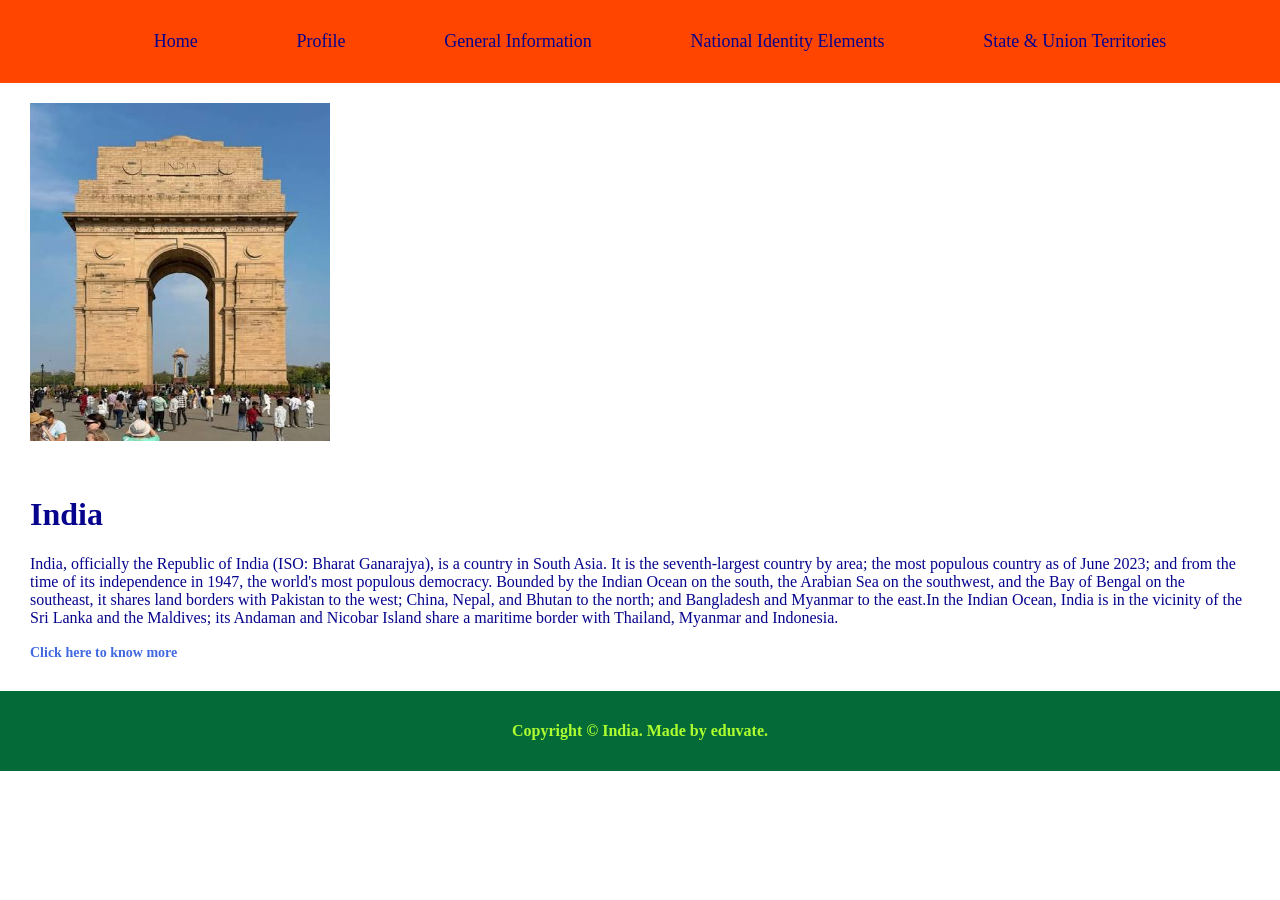
<file: index.html>
<!DOCTYPE html>
<html>
<head>
	<meta charset="utf-8">
	<meta name="viewport" content="width=device-width, initial-scale=1">
	<title>Indian Portal | Home</title>
	<link rel="stylesheet" href="style.css">
</head>
<body>
	<header> 
		<nav> 
           <ul>
           	<li> <a href="index.html"> Home </a></li>
           	<li> <a href="profile.html"> Profile </a> </li>
           	<li> <a href="general_info.html"> General Information </a></li>
           	<li> <a href="national_elements.html"> National Identity Elements </a></li>
           	<li> <a href="states_union_territories.html"> State & Union Territories</a></li>
           </ul>
		</nav>
	</header>
	<main>
		<div class="row">
			<div class="column1">
				<img src="images.jpg" height="338px" width="300px">


			</div>
				<div class="column2">
					<h1>India</h1>
					<p>India, officially the Republic of India (ISO: Bharat Ganarajya), is a  country in South Asia. It is the seventh-largest country by area; the most populous country as of June 2023; and from the time of its independence in 1947, the world's most populous democracy. Bounded by the Indian Ocean on the south, the Arabian Sea on the southwest, and the Bay of Bengal on the southeast, it shares land borders with Pakistan to the west; China, Nepal, and Bhutan to the north; and Bangladesh and Myanmar to the east.In the Indian Ocean, India is in the vicinity of the Sri Lanka and the Maldives; its Andaman and Nicobar Island share a maritime border with Thailand, Myanmar and Indonesia. </p>					    
					<a href="profile.html"><strong>Click here to know more</a>
				</div>
			</div>
	</main>

	<footer>
	<p id="footer_paragraph">Copyright &copy; India. Made by eduvate.</p>
	</footer>
</body>
</html>
</file>
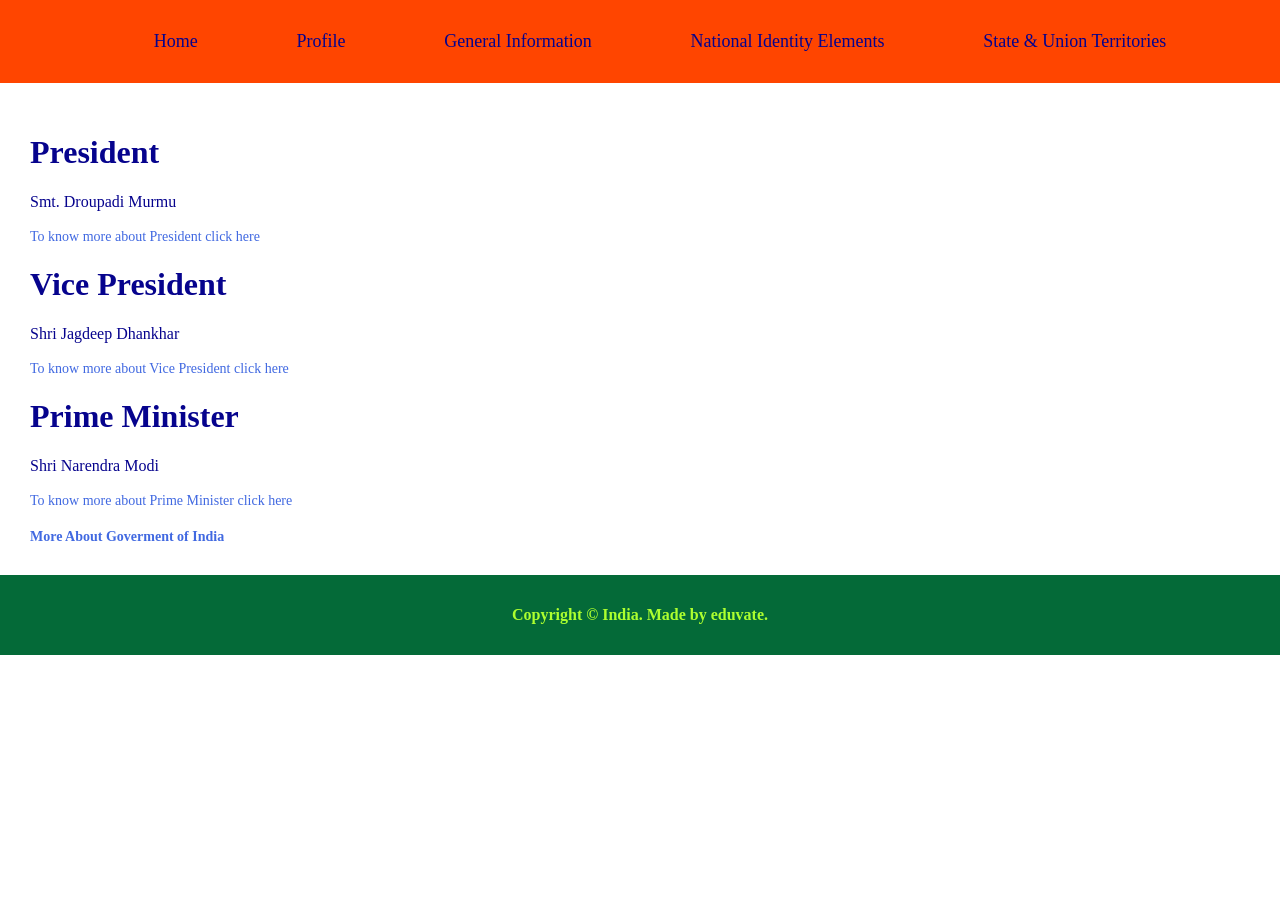
<file: general_info.html>
<!DOCTYPE html>
<html>
<head>
	<meta charset="utf-8">
	<meta name="viewport" content="width=device-width, initial-scale=1">
	<title>Indian Portal | Home</title>
	<link rel="stylesheet" href="style.css">
</head>
<body>
	<header> 
		<nav> 
           <ul>
           	<li> <a href="index.html"> Home </a></li>
           	<li> <a href="profile.html"> Profile </a> </li>
           	<li> <a href="general_info.html"> General Information </a></li>
           	<li> <a href="national_elements.html"> National Identity Elements </a></li>
           	<li> <a href="states_union_territories.html"> State & Union Territories</a></li>
           </ul>
		</nav>
	</header>
		<main>
			<div class="row">
				<div class="column2">	
					<h1>President</h1>
					<p>Smt. Droupadi Murmu</p>
					<a href="https://presidentofindia.nic.in/" target="_blank">To know more about President click here</a>
					<h1>Vice President</h1>
					<p>Shri Jagdeep Dhankhar</p>
					<a href="https://vicepresidentofindia.nic.in/" target="_blank">To know more about Vice President click here</a>
					<h1>Prime Minister</h1>
					<p>Shri Narendra Modi</p>
					<a href="https://www.pmindia.gov.in/en/pms-profile" target="_blank">To know more about Prime Minister click here</a><br><br>
					<a href="https://www.india.gov.in/my-goverment/whos-who" target="_blank"><strong>More About Goverment of India</strong>
				    </a>
				</div>
			</div>
		</main>
	<footer>
	<p id="footer_paragraph">Copyright &copy; India. Made by eduvate.</p>
	</footer>
</body>
</html>
</file>
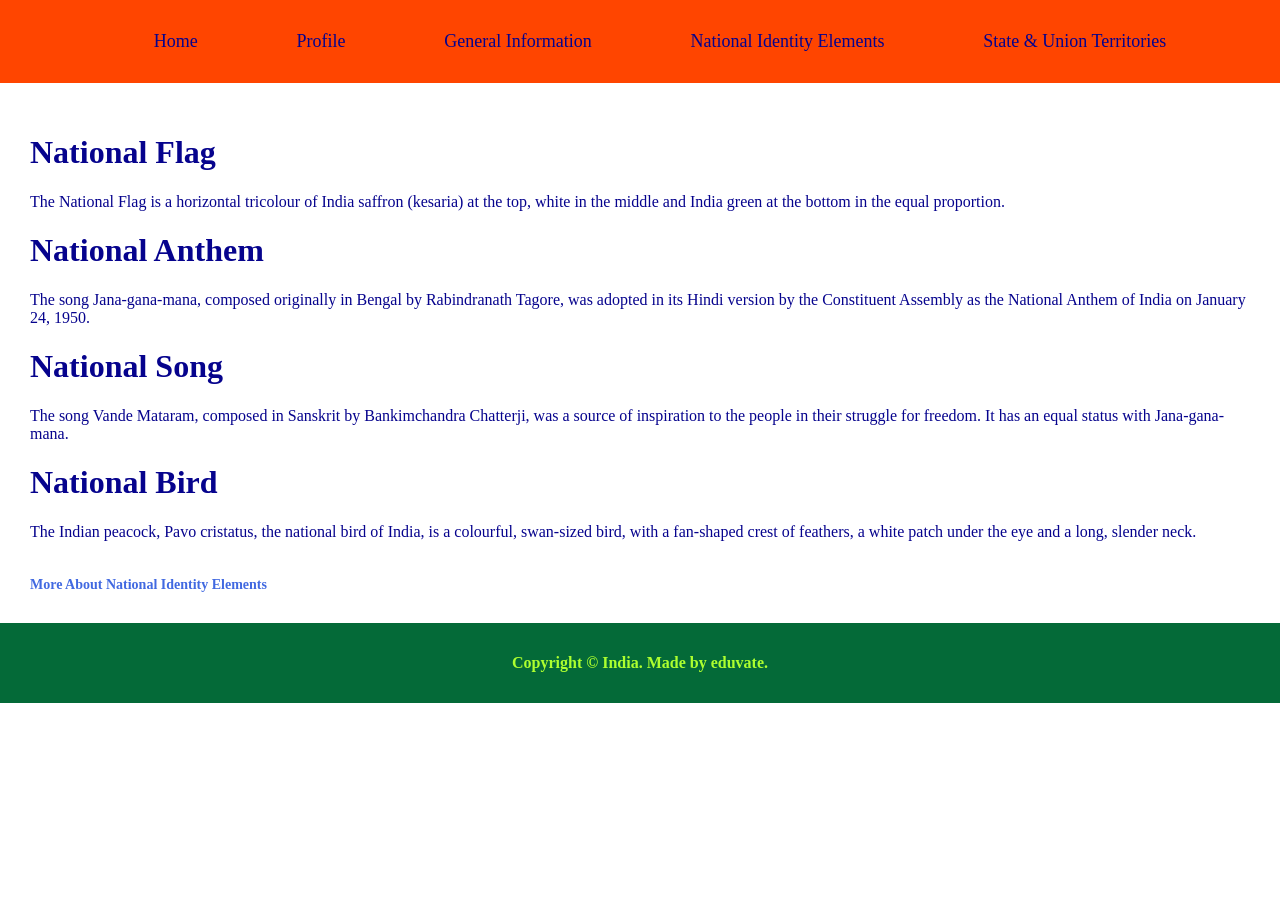
<file: national_elements.html>
<!DOCTYPE html>
<html>
<head>
	<meta charset="utf-8">
	<meta name="viewport" content="width=device-width, initial-scale=1">
	<title>Indian Portal | Home</title>
	<link rel="stylesheet" href="style.css">
</head>
<body>
	<header> 
		<nav> 
           <ul>
           	<li> <a href="index.html"> Home </a></li>
           	<li> <a href="profile.html"> Profile </a> </li>
           	<li> <a href="general_info.html"> General Information </a></li>
           	<li> <a href="national_elements.html"> National Identity Elements </a></li>
           	<li> <a href="states_union_territories.html"> State & Union Territories</a></li>
           </ul>
		</nav>
	</header>


	<main>
		<div class="row">
			<div class="column2">
				<h1>National Flag</h1>
				<p>The National Flag is a horizontal tricolour of India saffron (kesaria) at the top, white in the middle and India green at the bottom in the equal proportion.</p>
				<h1>National Anthem</h1>
				<p>The song Jana-gana-mana, composed originally in Bengal by Rabindranath Tagore, was adopted in its Hindi version by the Constituent Assembly as the National Anthem of India on January 24, 1950.</p>
				<h1>National Song</h1>
				<p>The song Vande Mataram, composed in Sanskrit by Bankimchandra Chatterji, was a source of inspiration to the people in their struggle for freedom. It has an equal status with Jana-gana-mana.</p>
				<h1>National Bird</h1>
				<p>The Indian peacock, Pavo cristatus, the national bird of India, is a colourful, swan-sized bird, with a fan-shaped crest of feathers, a white patch under the eye and a long, slender neck.</p>
				<br>
				<a href="https://www.knowindia.india.gov.in/national-identity-elements/" style="color:royalblue;" target="_blank">
					<strong> More About National Identity Elements</strong></a>
			</div>
		</div>
	</main>


	<footer>
	<p id="footer_paragraph">Copyright &copy; India. Made by eduvate.</p>
	</footer>
	</body>
	</html>
</file>
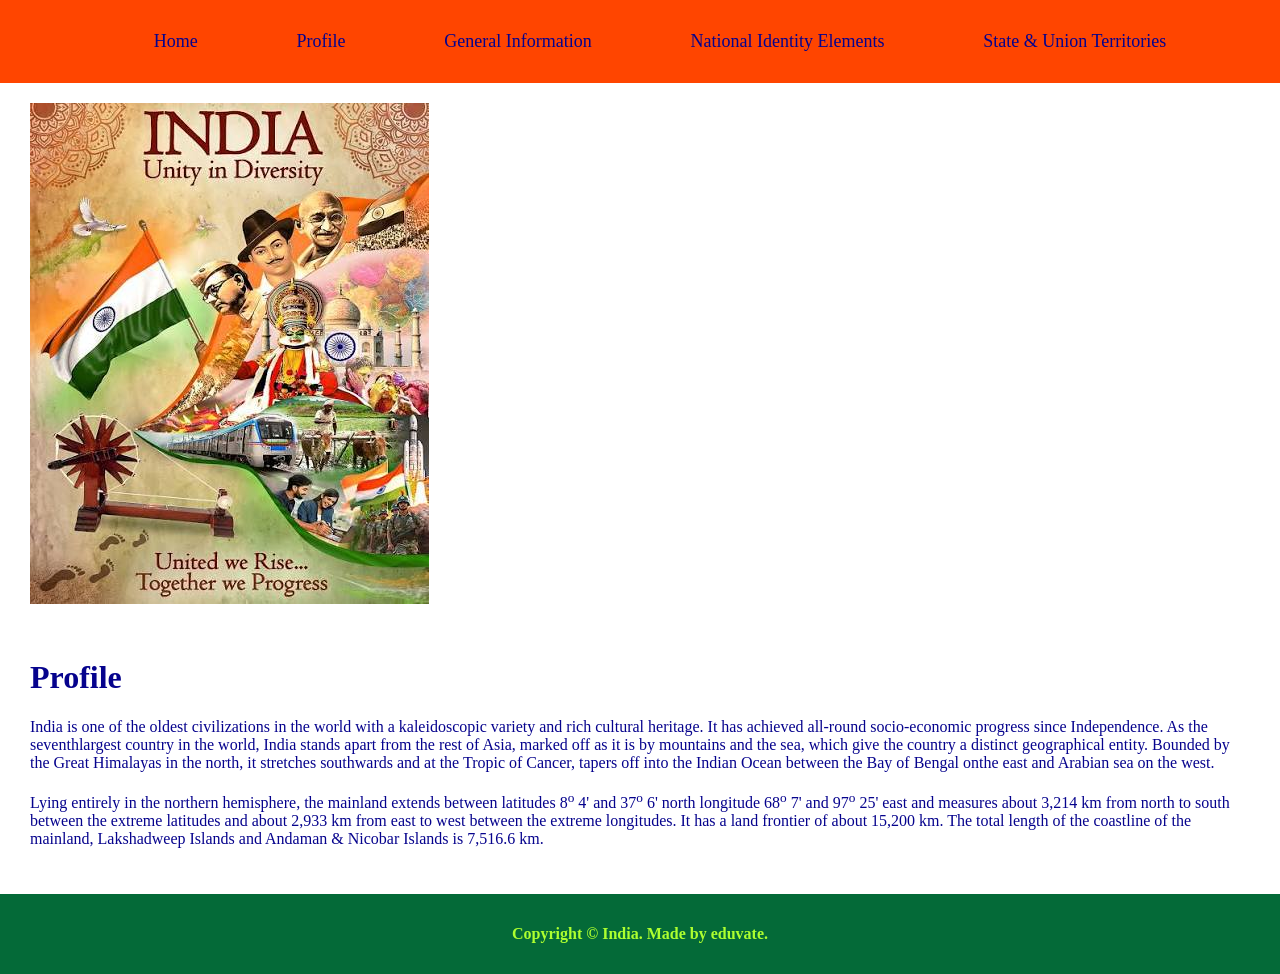
<file: profile.html>
<!DOCTYPE html>
<html>
<head>
	<meta charset="utf-8">
	<meta name="viewport" content="width=device-width, initial-scale=1">
	<title>Indian Portal | Home</title>
	<link rel="stylesheet" href="style.css">
</head>
<body>
	<header> 
		<nav> 
           <ul>
           	<li> <a href="index.html"> Home </a></li>
           	<li> <a href="profile.html"> Profile </a> </li>
           	<li> <a href="general_info.html"> General Information </a></li>
           	<li> <a href="national_elements.html"> National Identity Elements </a></li>
           	<li> <a href="states_union_territories.html"> State & Union Territories</a></li>
           </ul>
		</nav>
	</header>
		<main>
			<div class="row">
			<div class="column1">
				<img src="images (1).jpg">
			</div>
			<div class="column2">
				<h1>Profile</h1>
					<p>India is one of the oldest civilizations in the world with a kaleidoscopic variety and rich cultural heritage. It has achieved all-round socio-economic progress since Independence. As the seventhlargest country in the world, India stands apart from the rest of Asia, marked off as it is by mountains and the sea, which give the country a distinct geographical entity. Bounded by the Great Himalayas in the north, it stretches southwards and at the Tropic of Cancer, tapers off into the Indian Ocean between the Bay of Bengal onthe east and Arabian sea on the west.
					<br><br>
					Lying entirely in the northern hemisphere, the mainland extends between latitudes 8<sup>o</sup> 4' and 37<sup>o</sup> 6' north longitude 68<sup>o</sup> 7' and 97<sup>o</sup> 25' east and measures about 3,214 km from north to south between the extreme latitudes and about 2,933 km from east to west between the extreme longitudes. It has a land frontier of about 15,200 km. The total length of the coastline of the mainland, Lakshadweep Islands and Andaman & Nicobar Islands is 7,516.6 km.</p>

			</div>
			</div>
		</main>
	<footer>
	<p id="footer_paragraph">Copyright &copy; India. Made by eduvate.</p>
	</footer>
</file>
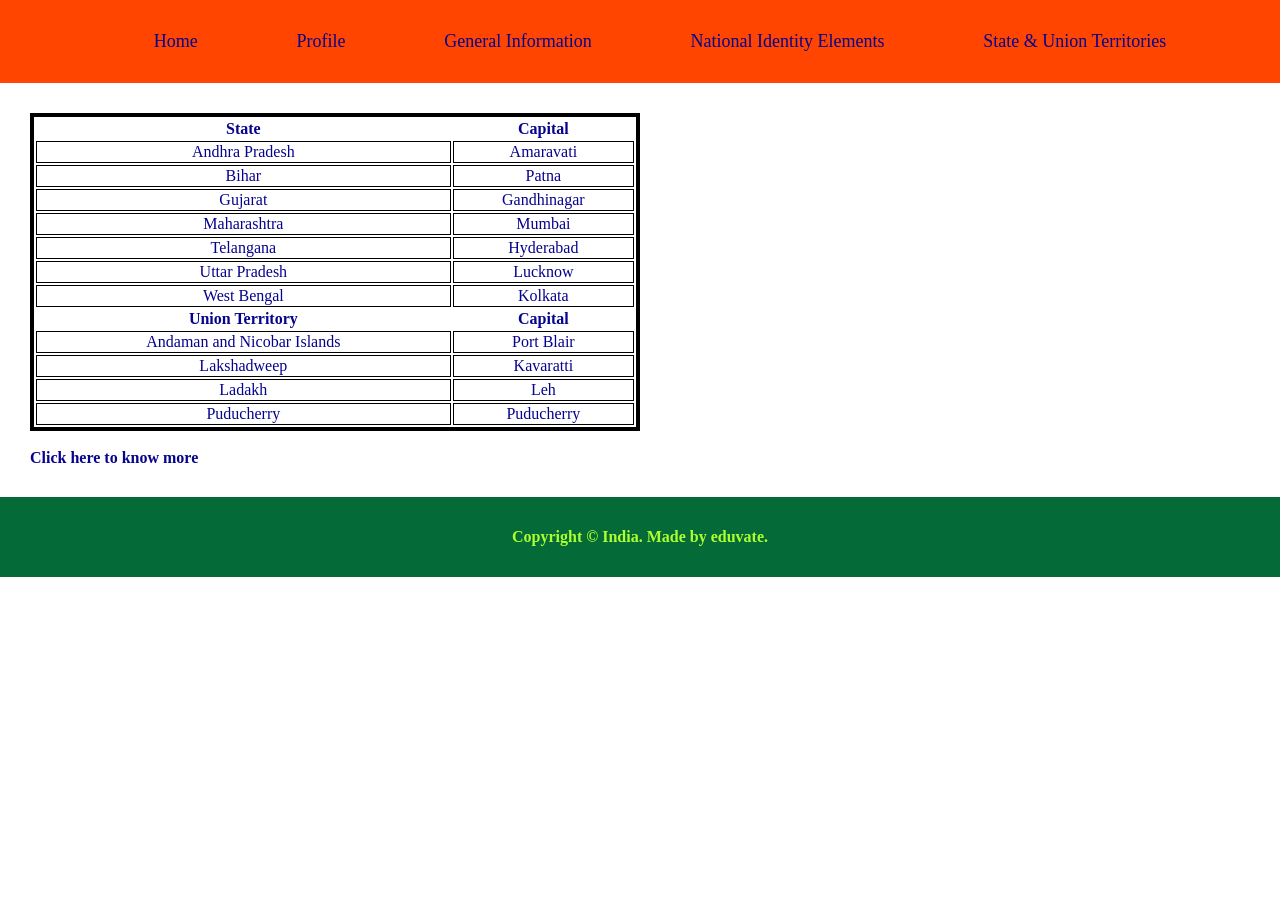
<file: states_union_territories.html>
<!DOCTYPE html>
<html>
<head>
	<meta charset="utf-8">
	<meta name="viewport" content="width=device-width, initial-scale=1">
	<title>Indian Portal | Home</title>
	<link rel="stylesheet" href="style.css">
</head>
<body>
	<header> 
		<nav> 
           <ul>
           	<li> <a href="index.html"> Home </a></li>
           	<li> <a href="profile.html"> Profile </a> </li>
           	<li> <a href="general_info.html"> General Information </a></li>
           	<li> <a href="national_elements.html"> National Identity Elements </a></li>
           	<li> <a href="states_union_territories.html"> State & Union Territories</a></li>
           </ul>
		</nav>
	</header>

	<main>
		<div class="row">
			<div class="column2">
				<table>
					<!--States-->
					<tr>
						<th>State</th>
						<th>Capital</th>	
					</tr>
					<tr>
						<td>Andhra Pradesh</td>
						<td>Amaravati</td>	
					</tr>
					<tr>
						<td>Bihar</td>
						<td>Patna</td>	
					</tr>
					<tr>
						<td>Gujarat</td>
						<td>Gandhinagar</td>	
					</tr>
					<tr>
						<td>Maharashtra</td>
						<td>Mumbai</td>	
					</tr>
					<tr>
						<td>Telangana</td>
						<td>Hyderabad</td>
					</tr>
					<tr>
						<td>Uttar Pradesh</td>
						<td>Lucknow</td>	
					</tr>	
					<tr>
						<td>West Bengal</td>
						<td>Kolkata</td>	
					</tr>
					<!--Union Territores-->
					<tr>
						<th>Union Territory</th>
						<th>Capital</th>	
					</tr>
					<tr>
						<td>Andaman and Nicobar Islands</td>
						<td>Port Blair</td>	
					</tr>
					<tr>
						<td>Lakshadweep</td>
						<td>Kavaratti</td>	
					</tr>
					<tr>
						<td>Ladakh</td>
						<td>Leh</td>	
					</tr>
					<tr>
						<td>Puducherry</td>
						<td>Puducherry</td>	
					</tr>
				</table>
				<br>
				<a href="https://knowindia.india.gov.in/state-uts/" target="_blank"></a>
				<strong>Click here to know more</strong>
			</div>
		</div>
	</main>
	<footer>
	<p id="footer_paragraph">Copyright &copy; India. Made by eduvate.</p>
	</footer>
	</body>
	</html>
</file>
<file: style.css>
body{
	margin: 0;
	padding: 0;
	background-color: white;
}
header{
	padding: 15px;
	background-color: orangered;
}
nav ul{
	display: flex;
	justify-content: space-evenly;
}
nav ul li{
	list-style: none;
}
nav ul li a{
	color: #06038D;
	text-decoration: none;
	font-size: 18px;
}
footer{
	padding: 15px;
	margin-bottom:0px;
	background:#046A38;
}
#footer_paragraph{
	text-align:center;
	font-weight:700;
	color: greenyellow;
}
a{
	color:royalblue;
	text-decoration: none;
	font-size: 14px;
}
main{
	color:#06038D;
	padding: 10px;
	background-color: white;
}text-align
p{
	text-align: justify;
}4px
.row{
	display: flex;
	flex-wrap: nowrap;
	padding: 20px;
	margin-top:10px;
}
.column1{
	flex-basis: 40%;
	margin-left: 10px;
	padding: 10px;
}
.column2{
	flex-basis: 120%;
	padding: 20px;
}
table{
	border: 4px solid black;
	width: 50%;
	text-align: center;
}
,
	th{
		border: 2px solid black;
}
	td{
		border:1px solid black;
	}
</file>
